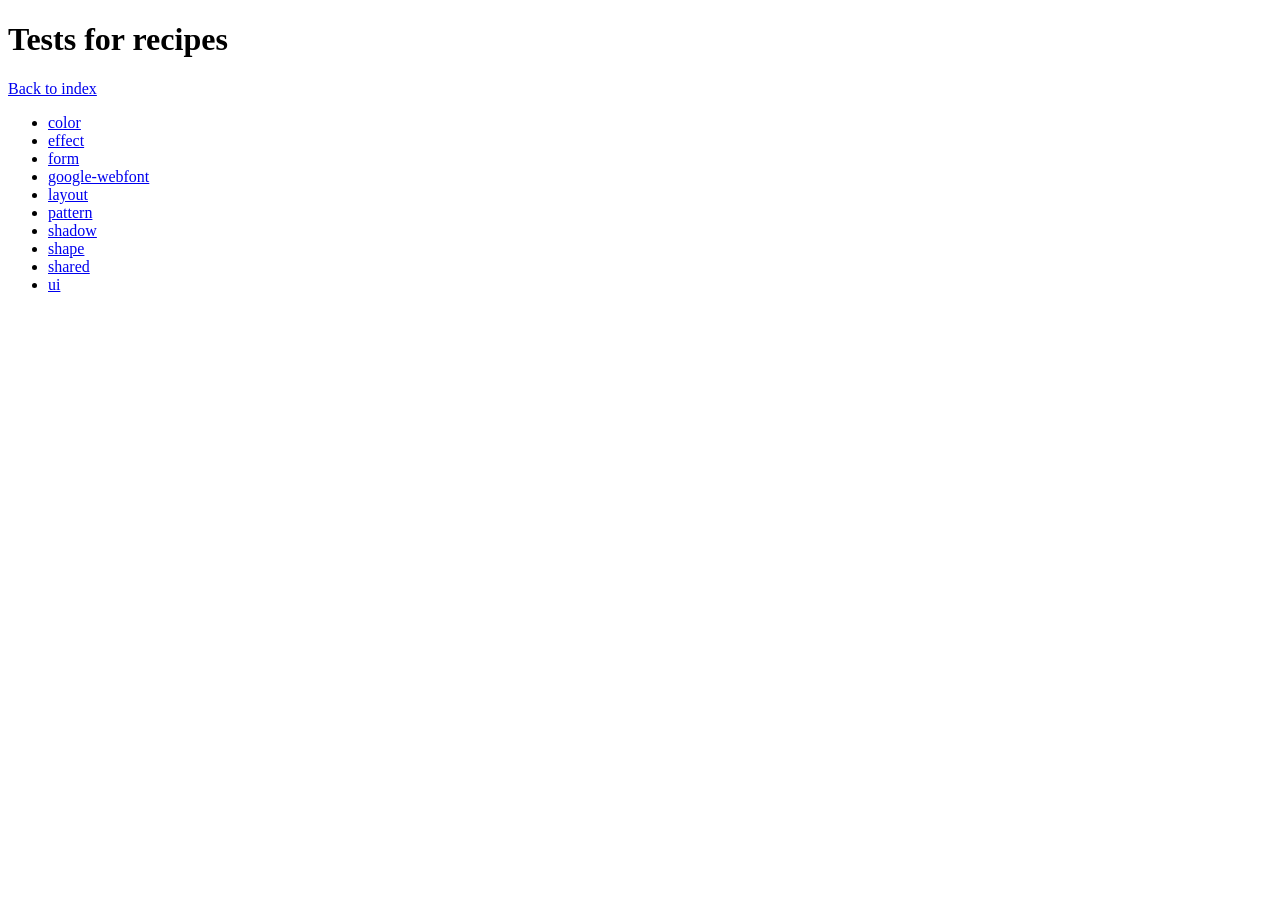
<file: 7_MobileClient/touch/resources/themes/vendor/compass-recipes/tests/recipes/index.html>
<!doctype html>
<h1>Tests for recipes</h1>

<a href="../">Back to index</a>

<ul>
    <li><a href="color">color</a></li>
    <li><a href="effect">effect</a></li>
    <li><a href="form">form</a></li>
    <li><a href="google-webfont">google-webfont</a></li>
    <li><a href="layout">layout</a></li>
    <li><a href="pattern">pattern</a></li>
    <li><a href="shadow">shadow</a></li>
    <li><a href="shape">shape</a></li>
    <li><a href="shared">shared</a></li>
    <li><a href="ui">ui</a></li>
</ul>
</file>
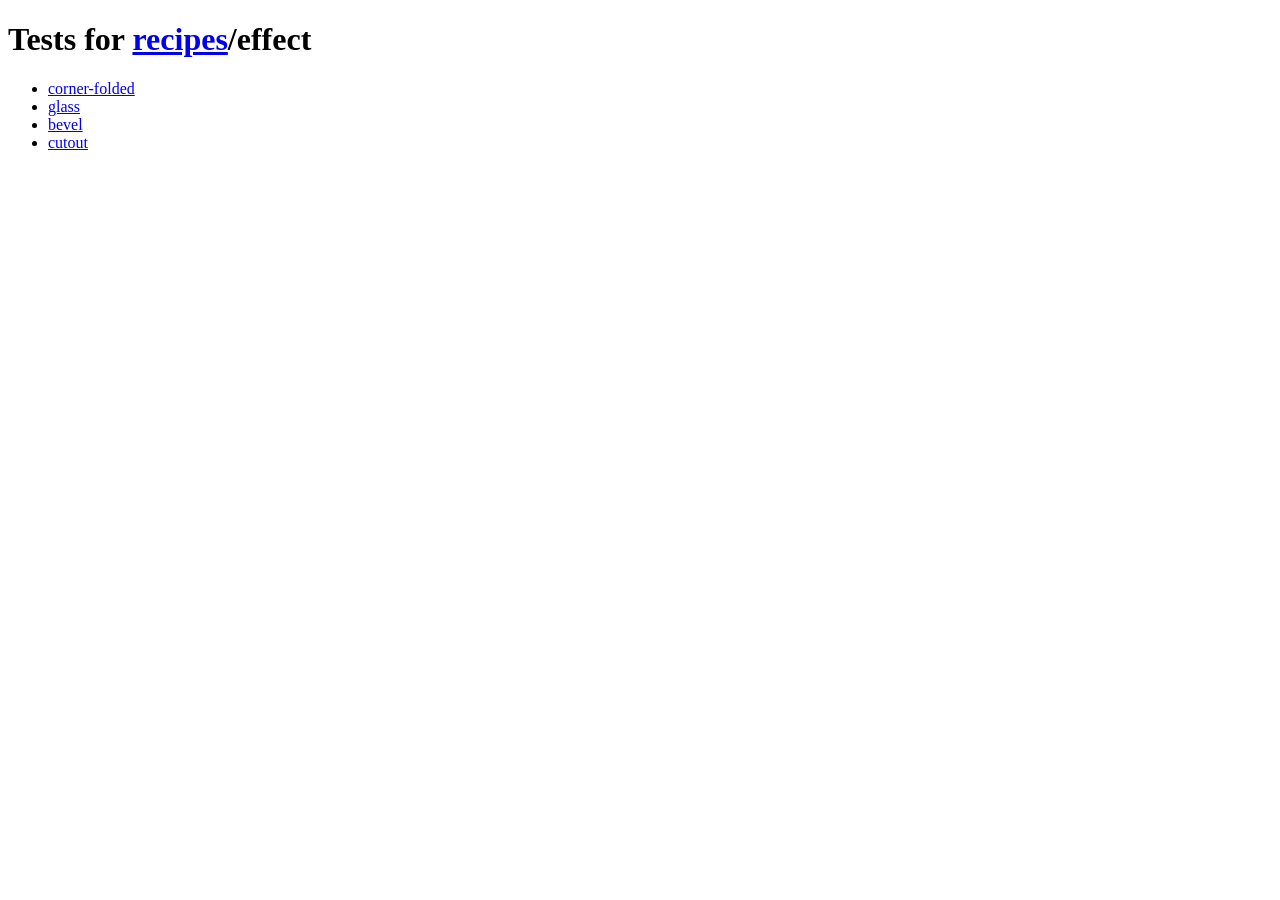
<file: 7_MobileClient/touch/resources/themes/vendor/compass-recipes/tests/recipes/effect/index.html>
<!doctype html>
<h1>Tests for <a href="../">recipes</a>/effect</h1>

<ul>
    <li><a href="corner-folded">corner-folded</a></li>
    <li><a href="glass">glass</a></li>
    <li><a href="bevel">bevel</a></li>
    <li><a href="cutout">cutout</a></li>

</ul>
</file>
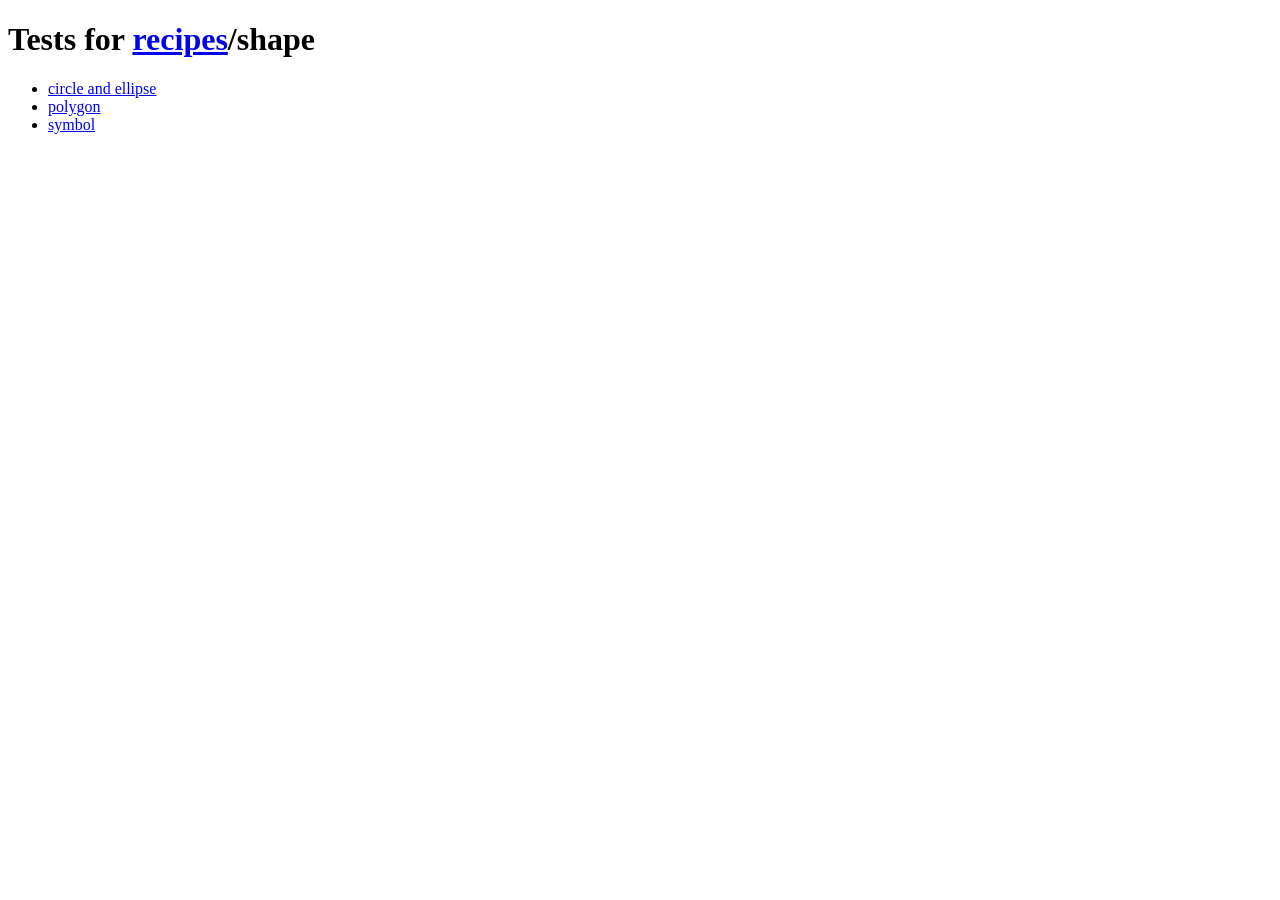
<file: 7_MobileClient/touch/resources/themes/vendor/compass-recipes/tests/recipes/shape/index.html>
<!doctype html>
<h1>Tests for <a href="../">recipes</a>/shape</h1>

<ul>
    <li><a href="ellipse">circle and ellipse</a></li>
    <li><a href="polygon">polygon</a></li>
    <li><a href="symbol">symbol</a></li>
</ul>
</file>
